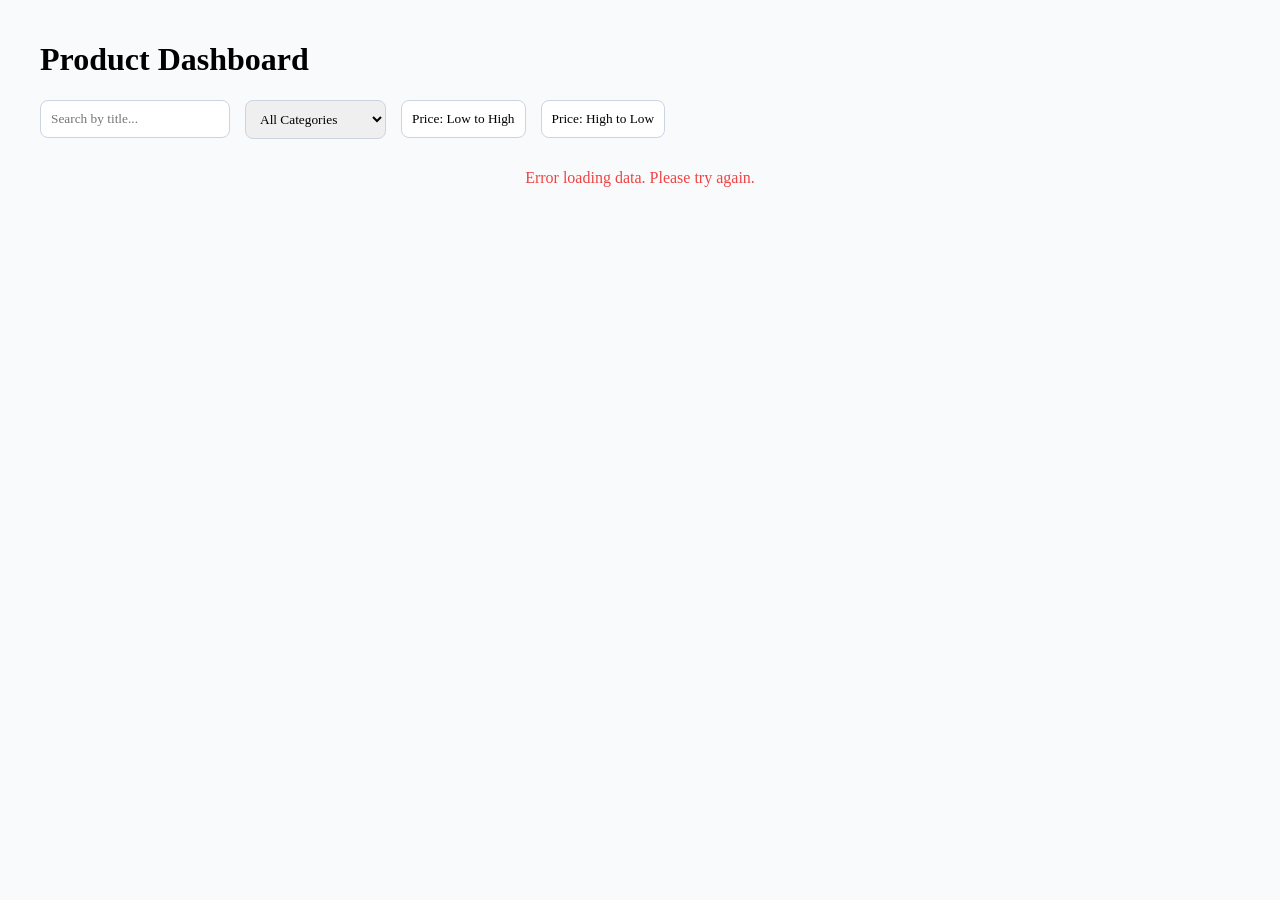
<file: finalTask8/index.html>
<!DOCTYPE html>
<html lang="en">
<head>
    <meta charset="UTF-8">
    <meta name="viewport" content="width=device-width, initial-scale=1.0">
    <title>Product Dashboard</title>
    <link rel="stylesheet" href="./index.css">
</head>
<body>
    <div class="container">
        <h1>Product Dashboard</h1>
        
        <div class="controls">
            <input type="text" id="searchInput" placeholder="Search by title...">
            <select id="categoryFilter">
                <option value="all">All Categories</option>
                <option value="electronics">Electronics</option>
                <option value="jewelery">Jewelery</option>
                <option value="men's clothing">Men's Clothing</option>
                <option value="women's clothing">Women's Clothing</option>
            </select>
            <button class="btn-sort" onclick="sortData('asc')">Price: Low to High</button>
            <button class="btn-sort" onclick="sortData('desc')">Price: High to Low</button>
        </div>

        <div id="loader">Loading products...</div>
        <div id="error-msg">Error loading data. Please try again.</div>
        <div id="productGrid" class="grid"></div>
    </div>

    <div id="detailModal" class="modal">
        <div class="modal-content">
            <span class="close" onclick="closeModal()">&times;</span>
            <div id="modalBody"></div>
        </div>
    </div>

    <script src="./index.js"></script>
</body>
</html>
</file>
<file: finalTask8/index.css>
/* Global Styles & Layout */
:root { 
    --primary: #af2fc6; 
    --error: #ef4444; 
    --shadow: 0 4px 6px -1px rgba(0,0,0,0.1); 
}
* { 
    box-sizing: border-box; 
    font-family: 'Tahoma', 'Vardana'; 
}
body { 
    background: #f8fafc; 
    margin: 0; 
    padding: 20px; 
}
.container { 
    max-width: 1200px; 
    margin: 0 auto; 
}

/* Search & Filters */
.controls { 
    display: flex; 
    flex-wrap: wrap; 
    gap: 15px; 
    margin-bottom: 30px; 
    align-items: center; 
}
input, select, button { 
    padding: 10px; 
    border-radius: 8px; 
    border: 1px solid #cbd5e1; 
    outline: none; 
}
input:focus { 
    border-color: var(--primary); 
}
.btn-sort { 
    cursor: pointer; 
    background: white; 
    transition: 0.2s; 
}
.btn-sort:hover { 
    background: #f1f5f9; 
}

/* Loader */
#loader { 
    text-align: center; 
    font-size: 1.2rem; 
    color: var(--primary); 
    padding: 40px; }
#error-msg { 
    color: var(--error); 
    text-align: center; 
    display: none; 
}

/* Responsive Grid & Cards */
.grid { 
    display: grid; 
    grid-template-columns: repeat(auto-fill, 
    minmax(250px, 1fr)); gap: 25px; }
.card { 
    background: white; 
    padding: 20px; 
    border-radius: 12px; 
    box-shadow: var(--shadow);
    display: flex; 
    flex-direction: column; 
    transition: transform 0.2s, box-shadow 0.2s;
}
.card:hover { 
    transform: translateY(-5px); 
    box-shadow: 0 10px 15px -3px rgba(0,0,0,0.1); }
.card img { 
    height: 180px; 
    object-fit: contain; 
    margin-bottom: 15px; 
    width: 100%; 
}
.card h3 { 
    font-size: 1rem; 
    margin: 0 0 10px; 
    height: 3rem; 
    overflow: hidden; 
}
.card p { 
    color: #64748b; 
    font-size: 0.85rem; 
    height: 3.5rem; 
    overflow: hidden; 
}
.price-btn { 
    background: var(--primary); 
    color: white; 
    border: none; 
    font-weight: bold; 
    margin-top: auto; 
    cursor: default; 
}
.view-more { 
    margin-top: 10px; 
    background: transparent; 
    color: var(--primary); 
    border: 1px solid var(--primary); 
    cursor: pointer; }

/* Modal Styling */
.modal { 
    display: none; 
    position: fixed; 
    z-index: 10; 
    left: 0; 
    top: 0; 
    width: 100%; 
    height: 100%; 
    background: rgba(0,0,0,0.5); 
    align-items: center; 
    justify-content: center; 
}
.modal-content { 
    background: white; 
    padding: 30px; 
    border-radius: 12px; 
    max-width: 500px; 
    position: relative; 
}
.close { 
    position: absolute; 
    right: 15px; 
    top: 10px; 
    font-size: 24px; 
    cursor: pointer; 
}
</file>
